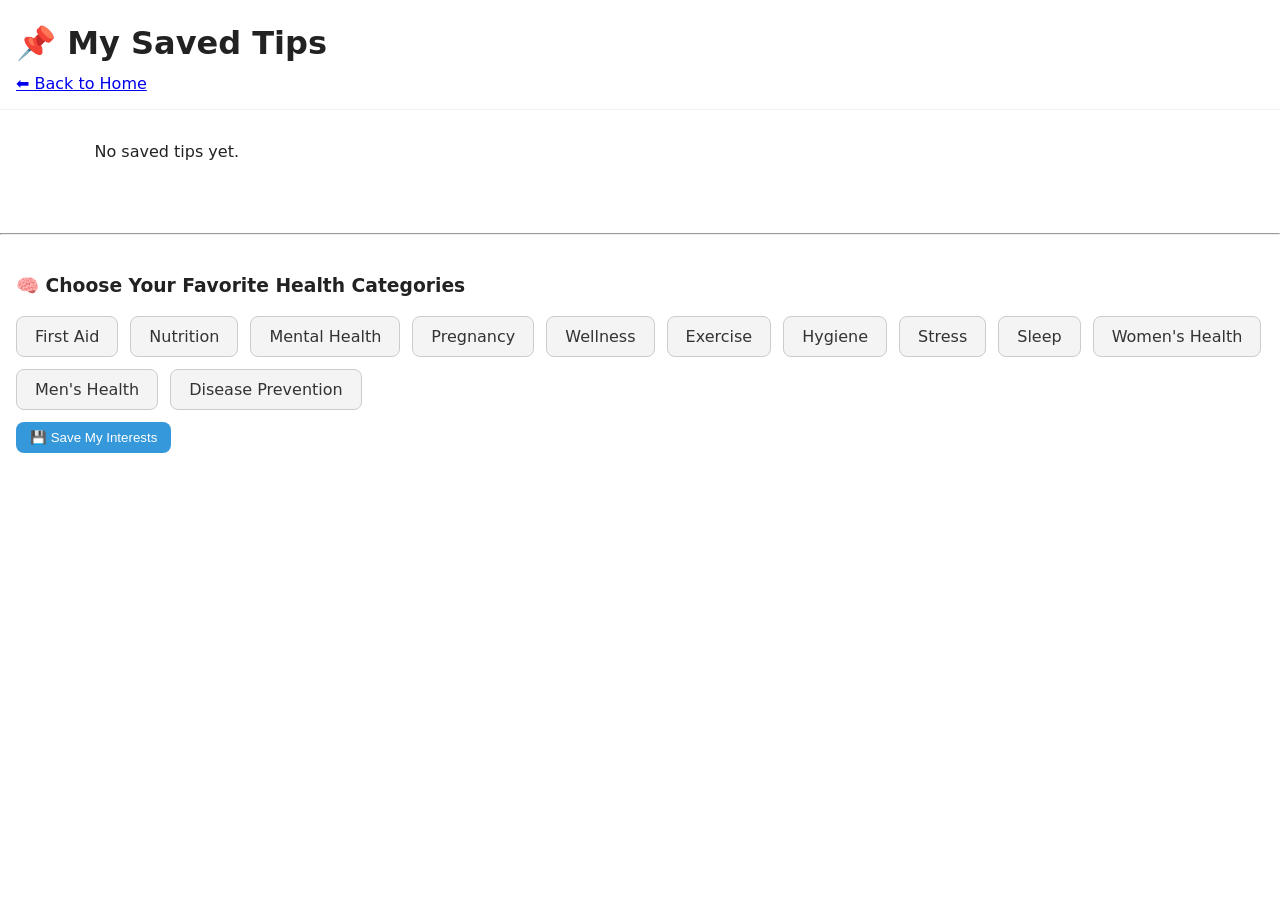
<file: favorites.html>
<!DOCTYPE html>
<html lang="en">
<head>
  <meta charset="UTF-8"/>
  <meta name="viewport" content="width=device-width, initial-scale=1.0"/>
  <title>LiteLife — My Saved Tips</title>
  <link rel="stylesheet" href="style.css"/>
</head>
<body>
  <header>
    <h1>📌 My Saved Tips</h1>
    <a href="index.html">⬅ Back to Home</a>
  </header>

  <main id="savedTipsContainer" class="grid"></main>

  <hr style="margin: 40px 0;" />

  <h3 style="padding: 0 16px;">🧠 Choose Your Favorite Health Categories</h3>
  <div class="category-list" id="categoryList" style="display:flex; flex-wrap:wrap; gap:12px; margin: 12px 16px;"></div>
  <button onclick="saveFavorites()" class="btn info" style="margin: 0 16px 24px;">💾 Save My Interests</button>

  <script src="data.js"></script>
  <script>
    // Render saved tips
    const savedTipsContainer = document.getElementById("savedTipsContainer");
    const savedIds = JSON.parse(localStorage.getItem("savedTips")) || [];
    const savedTips = healthTips.filter(t => savedIds.includes(t.id))
      .concat((JSON.parse(localStorage.getItem("userTips")) || []).filter(t => savedIds.includes(t.id)));

    if (savedTips.length === 0) {
      savedTipsContainer.innerHTML = "<p style='text-align:center; width:100%'>No saved tips yet.</p>";
    } else {
      savedTips.forEach(tip => {
        const card = document.createElement("div");
        card.className = "card";
        card.innerHTML = `<h2>${tip.title}</h2><p>${tip.content}</p>`;
        savedTipsContainer.appendChild(card);
      });
    }

    // Category favorites
    const categories = [
      "First Aid","Nutrition","Mental Health","Pregnancy","Wellness","Exercise",
      "Hygiene","Stress","Sleep","Women's Health","Men's Health","Disease Prevention"
    ];
    const categoryList = document.getElementById("categoryList");
    const savedFavorites = JSON.parse(localStorage.getItem("favoriteCategories")) || [];

    categories.forEach(cat => {
      const div = document.createElement("div");
      div.className = "category-item";
      div.textContent = cat;
      div.style.padding = "10px 18px";
      div.style.borderRadius = "8px";
      div.style.background = savedFavorites.includes(cat) ? "#2ecc71" : "#f4f4f4";
      div.style.cursor = "pointer";
      div.style.transition = "0.2s";
      div.style.userSelect = "none";
      div.style.color = savedFavorites.includes(cat) ? "white" : "#333";
      div.style.border = "1px solid #ccc";

      div.addEventListener("click", () => {
        const selected = div.classList.toggle("selected");
        div.style.background = selected ? "#2ecc71" : "#f4f4f4";
        div.style.color = selected ? "white" : "#333";
      });

      if (savedFavorites.includes(cat)) div.classList.add("selected");
      categoryList.appendChild(div);
    });

    function saveFavorites() {
      const selected = Array.from(document.querySelectorAll(".category-item.selected")).map(el => el.textContent);
      localStorage.setItem("favoriteCategories", JSON.stringify(selected));
      alert("✅ Your favorite categories are saved!");
    }
  </script>
  <script src="themeManager.js"></script>
</body>
</html>
</file>
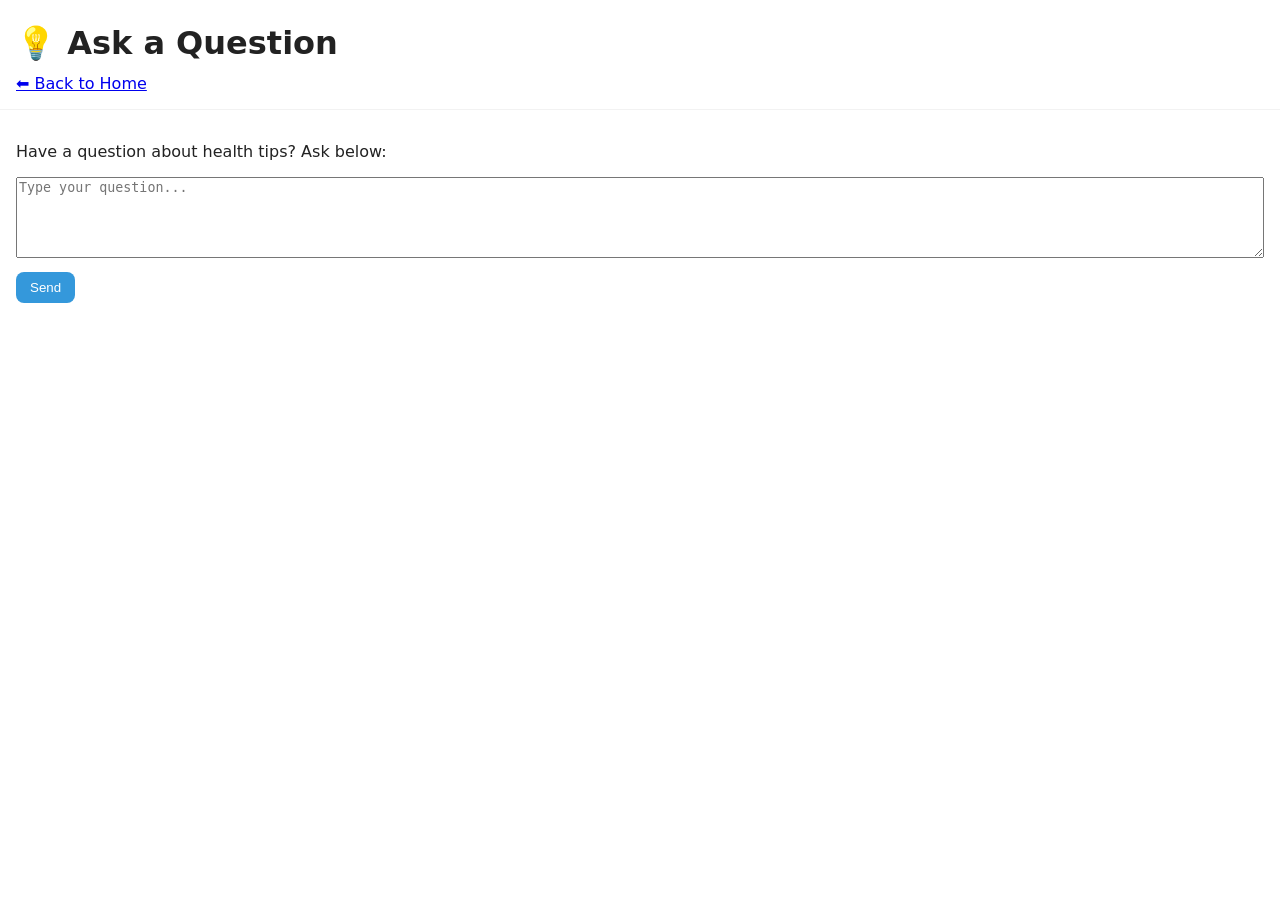
<file: help.html>
<!DOCTYPE html>
<html lang="en">
<head>
  <meta charset="UTF-8"/>
  <meta name="viewport" content="width=device-width, initial-scale=1.0"/>
  <title>LiteLife — Help</title>
  <link rel="stylesheet" href="style.css"/>
</head>
<body>
  <header>
    <h1>💡 Ask a Question</h1>
    <a href="index.html">⬅ Back to Home</a>
  </header>

  <main style="padding: 16px;">
    <p>Have a question about health tips? Ask below:</p>
    <textarea id="helpQuestion" rows="5" placeholder="Type your question..." style="width:100%;"></textarea>
    <div style="margin-top: 10px;">
      <button id="sendQuestion" class="btn info">Send</button>
    </div>
    <p id="helpStatus" style="margin-top:10px;"></p>
  </main>

  <script>
    document.getElementById("sendQuestion").addEventListener("click", () => {
      const q = document.getElementById("helpQuestion").value.trim();
      if(!q) return;
      localStorage.setItem("lastHelpQuestion", q);
      document.getElementById("helpStatus").textContent = "✅ Your question has been saved. We'll improve this later!";
      document.getElementById("helpQuestion").value = "";
    });
  </script>
  <script src="themeManager.js"></script>
</body>
</html>
</file>
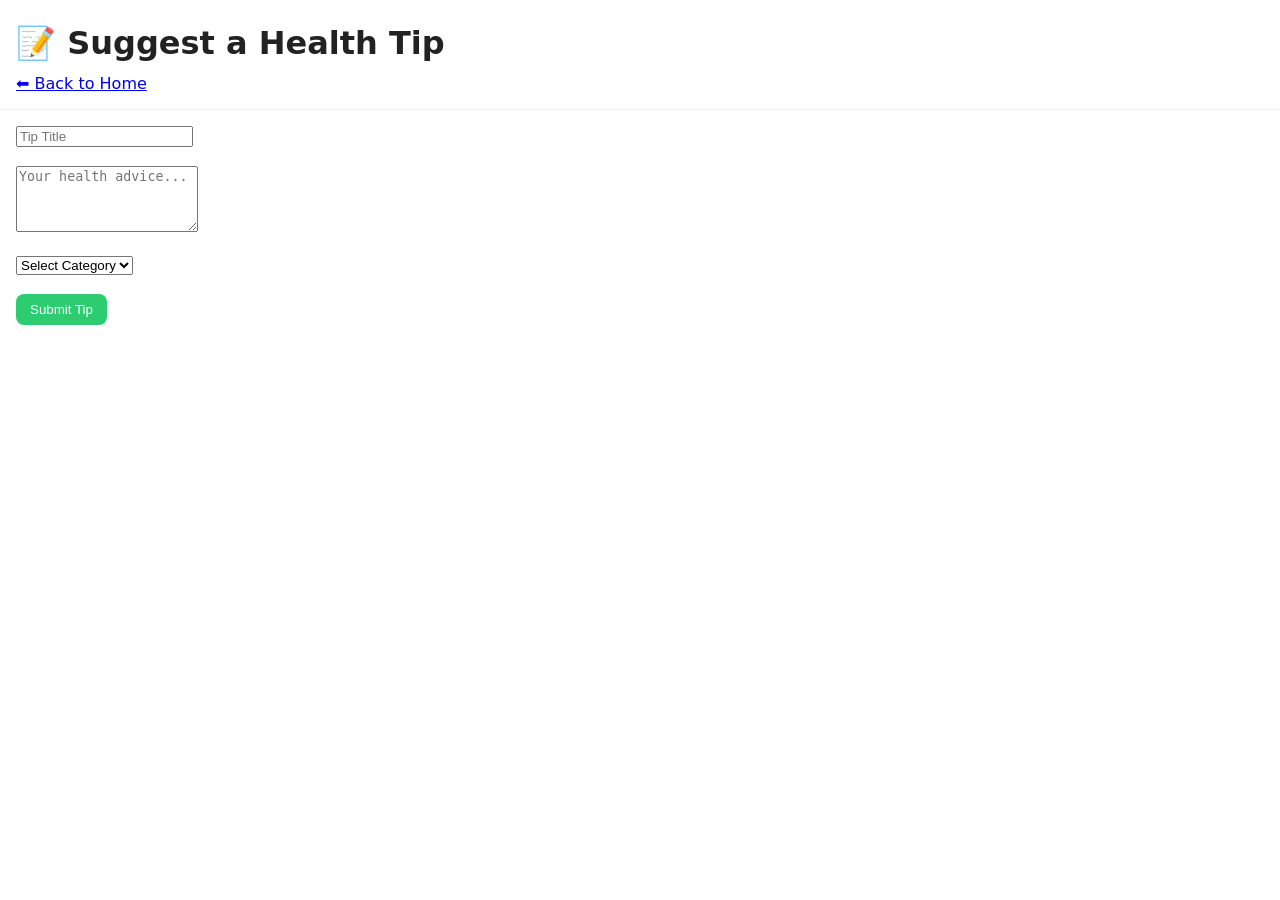
<file: suggest.html>
<!DOCTYPE html>
<html lang="en">
<head>
  <meta charset="UTF-8"/>
  <meta name="viewport" content="width=device-width, initial-scale=1.0"/>
  <title>Suggest a Tip — LiteLife</title>
  <link rel="stylesheet" href="style.css"/>
</head>
<body>
  <header>
    <h1>📝 Suggest a Health Tip</h1>
    <a href="index.html">⬅ Back to Home</a>
  </header>

  <main style="padding: 16px;">
    <form id="tipForm">
      <input type="text" id="tipTitle" placeholder="Tip Title" required /><br/><br/>
      <textarea id="tipContent" placeholder="Your health advice..." rows="4" required></textarea><br/><br/>
      <select id="tipCategory" required>
        <option value="" disabled selected>Select Category</option>
        <option value="First Aid">First Aid</option>
        <option value="Pregnancy">Pregnancy</option>
        <option value="Nutrition">Nutrition</option>
        <option value="Mental Health">Mental Health</option>
      </select><br/><br/>
      <button type="submit" class="btn success">Submit Tip</button>
    </form>
    <p id="msg" style="margin-top:15px;"></p>
  </main>

  <script>
    const form = document.getElementById("tipForm");
    const msg  = document.getElementById("msg");

    form.addEventListener("submit", function(e){
      e.preventDefault();
      const title = document.getElementById("tipTitle").value.trim();
      const content = document.getElementById("tipContent").value.trim();
      const category = document.getElementById("tipCategory").value;
      if(!title || !content || !category) return;

      const newTip = { id: Date.now(), title, content, category };

      let userTips = JSON.parse(localStorage.getItem("userTips")) || [];
      userTips.push(newTip);
      localStorage.setItem("userTips", JSON.stringify(userTips));

      msg.textContent = "✅ Your tip has been saved successfully!";
      form.reset();
    });
  </script>
  <script src="themeManager.js"></script>
</body>
</html>
</file>
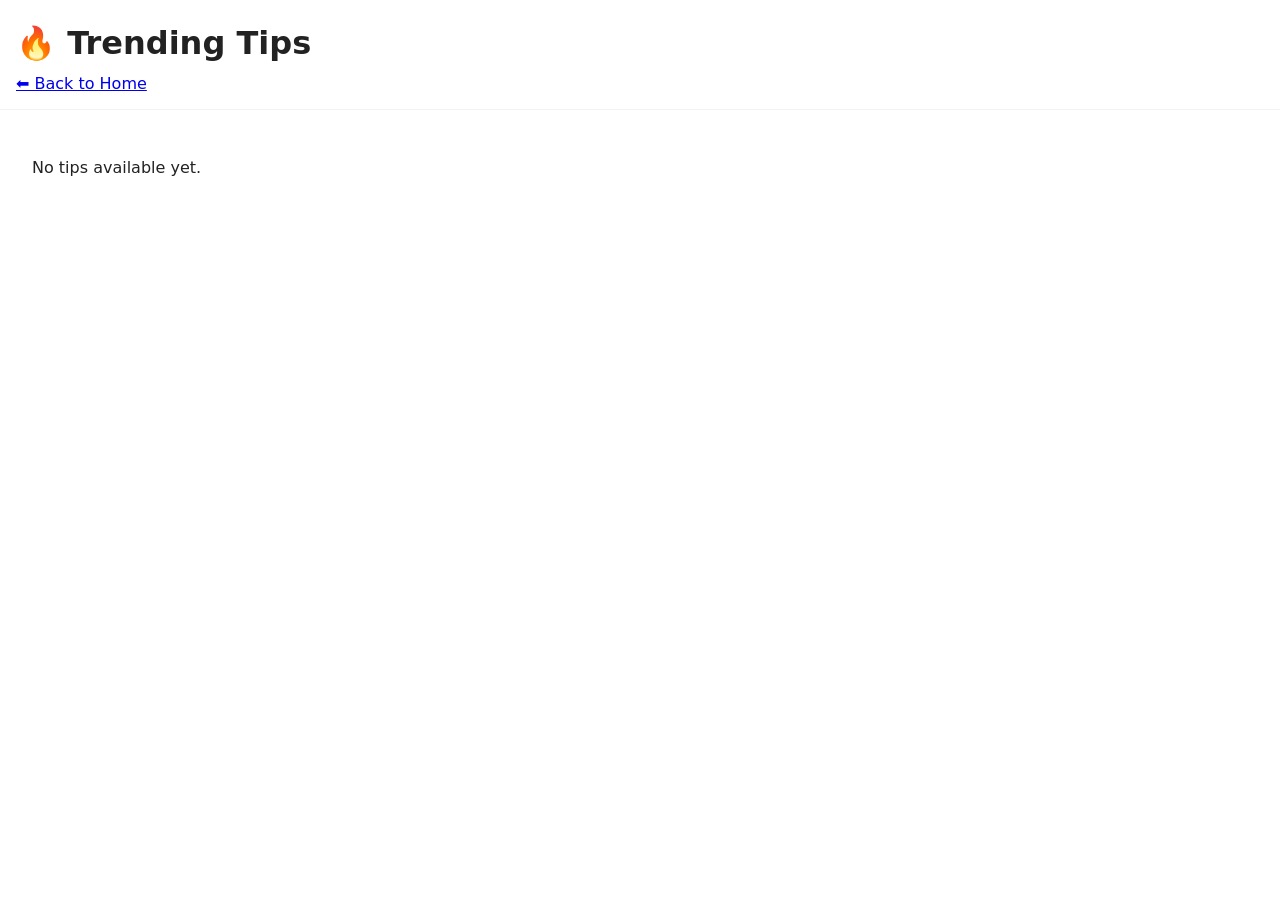
<file: trending.html>
<!DOCTYPE html>
<html lang="en">
<head>
  <meta charset="UTF-8"/>
  <meta name="viewport" content="width=device-width, initial-scale=1.0"/>
  <title>Trending Tips — LiteLife</title>
  <link rel="stylesheet" href="style.css"/>
</head>
<body>
  <header>
    <h1>🔥 Trending Tips</h1>
    <a href="index.html">⬅ Back to Home</a>
  </header>

  <main id="trending-container" class="grid"></main>

  <script>
    function computeTrendingScore(m){
      if(!m) return 0;
      const recencyBoost = Math.max(1, 1 + (Date.now() - m.lastSeenAt) / (1000*60*60*24) * (-0.05));
      return Math.round((m.views*1 + m.likes*3 + m.saves*2) * recencyBoost);
    }

    function renderTrendingTips(){
      const userTips = JSON.parse(localStorage.getItem("userTips")) || [];
      const tipMetrics = JSON.parse(localStorage.getItem("tipMetrics")) || {};
      const all = (window.healthTips || []).concat(userTips);

      all.forEach(t => { t.trendingScore = computeTrendingScore(tipMetrics[t.id]); });
      all.sort((a,b) => (b.trendingScore || 0) - (a.trendingScore || 0));

      const container = document.getElementById("trending-container");
      container.innerHTML = all.length
        ? all.map(t => `
          <div class="card">
            <h2>${t.title}</h2>
            <p>${t.content}</p>
            <small>Category: ${t.category || "—"} • 🔥 Score: ${t.trendingScore || 0}</small>
          </div>
        `).join("")
        : `<p style="padding:16px;">No tips available yet.</p>`;
    }
  </script>

  <script src="data.js"></script>
  <script>document.addEventListener("DOMContentLoaded", renderTrendingTips);</script>
  <script src="themeManager.js"></script>
</body>
</html>
</file>
<file: style.css>
:root {
  --bg: #ffffff;
  --text: #222;
  --card: #f7f7f7;
  --accent: #3498db;
  --chip: #eeeeee;
  --chip-active: #3498db;
  --chip-active-text: #fff;
  --danger: #e74c3c;
  --success: #2ecc71;
  --warn: #f39c12;
  --shadow: 0 6px 18px rgba(0,0,0,.1);
}
.dark {
  --bg: #121212;
  --text: #e8e8e8;
  --card: #1e1e1e;
  --accent: #5dade2;
  --chip: #2a2a2a;
  --chip-active: #5dade2;
  --chip-active-text: #0d1117;
}

* { box-sizing: border-box; }
html, body { margin: 0; padding: 0; background: var(--bg); color: var(--text); font-family: system-ui, -apple-system, Segoe UI, Roboto, Arial, sans-serif; }

header { padding: 16px; position: sticky; top: 0; background: var(--bg); z-index: 10; border-bottom: 1px solid rgba(0,0,0,.05); }
h1 { margin: 8px 0 12px; }
.quick-links a { margin-right: 12px; text-decoration: none; color: var(--accent); }
.header-actions { text-align: center; margin: 10px 0; }

.btn { padding: 8px 14px; border-radius: 8px; border: none; cursor: pointer; }
.btn.small { padding: 6px 12px; }
.btn.success { background: var(--success); color: #fff; }
.btn.danger  { background: var(--danger); color: #fff; }
.btn.info    { background: var(--accent); color: #fff; }

.grid { display: grid; grid-template-columns: repeat(auto-fill, minmax(240px, 1fr)); gap: 14px; padding: 16px; }
.card { background: var(--card); border-radius: 12px; padding: 14px; box-shadow: var(--shadow); display: flex; flex-direction: column; gap: 10px; }
.card h2 { margin: 0; font-size: 1.1rem; }
.card p { margin: 0 0 8px; opacity: .9; }
.card button { margin-right: 8px; margin-top: 4px; }

.chipbar { display: flex; gap: 8px; flex-wrap: wrap; margin: 12px 0; }
.chip { background: var(--chip); border: none; padding: 8px 12px; border-radius: 999px; cursor: pointer; }
.chip.active { background: var(--chip-active); color: var(--chip-active-text); }

.tip-count { margin: 10px 16px; font-weight: 600; }

.premium-banner { background: #fff0f0; color: #e53935; font-weight: bold; padding: 10px; border-radius: 8px; margin: 10px; text-align: center; }
.premium-banner span { color: #d32f2f; }

/* Modal */
.modal-backdrop { position: fixed; inset: 0; background: rgba(0,0,0,.5); z-index: 999; display: flex; justify-content: center; align-items: center; }
.modal { background: var(--bg); color: var(--text); width: 90%; max-width: 420px; border-radius: 12px; padding: 16px; box-shadow: var(--shadow); }
.modal input, .modal textarea, .modal select { width: 100%; padding: 10px; border-radius: 8px; border: 1px solid #ccc; background: var(--card); color: var(--text); }
.modal-actions { margin-top: 12px; display: flex; gap: 10px; justify-content: flex-end; }

/* Banner */
.banner { text-align: center; padding: 12px; background: linear-gradient(90deg, #edf7ff 0%, #fff 100%); border-bottom: 1px solid rgba(0,0,0,.05); }
#motivationText { transition: opacity .35s ease; }

/* Daily Tip Popup */
.tip-popup { position: fixed; top: 20px; left: 50%; transform: translateX(-50%); background: var(--bg); color: var(--text); border: 2px solid var(--accent); border-radius: 12px; padding: 18px; max-width: 320px; z-index: 1000; box-shadow: var(--shadow); }

/* Toast (Daily Challenge) */
.toast { position: fixed; bottom: 20px; left: 50%; transform: translateX(-50%) translateY(20px); background: var(--card); color: var(--text); border: 1px solid rgba(0,0,0,.1); border-radius: 10px; padding: 12px 16px; z-index: 1100; box-shadow: var(--shadow); opacity: 0; pointer-events: none; transition: opacity .25s, transform .25s; }
.toast.show { opacity: 1; transform: translateX(-50%) translateY(0); }

/* FAB */
.fab-container { position: fixed; bottom: 20px; right: 20px; z-index: 2000; font-family: inherit; }
.fab-button { background:#ff5722; color:#fff; width:56px; height:56px; border-radius:50%; display:flex; align-items:center; justify-content:center; font-size:28px; cursor:pointer; box-shadow:0 6px 18px rgba(0,0,0,0.25); transition:transform .25s; border:none; }
.fab-button:hover { transform: rotate(45deg); }
.fab-options { display:flex; flex-direction:column; gap:8px; align-items:flex-end; margin-bottom:10px; max-height:0; overflow:auto; transition:max-height .28s ease; }
.fab-container.open .fab-options { max-height: calc(70vh); } /* auto-adjust to screen height */
.fab-option { background:#fff; border:none; padding:10px; width:44px; height:44px; border-radius:50%; box-shadow:0 4px 10px rgba(0,0,0,0.12); cursor:pointer; font-size:18px; }

/*Search (your preferred style)*/
.form{ position: relative; }
.form .fa-search{ position: absolute; top:18px; left: 16px; color: #9ca3af; }
.form .left-pan{ position: absolute; right: 10px; top: 8px; border-left: 1px solid #d1d5db; background: transparent; border: none; cursor: pointer; padding: 4px 8px; height: 40px; display: flex; align-items: center; }
.form-input{ height: 55px; text-indent: 38px; border-radius: 10px; width: 100%; border: 1px solid #d1d5db; background: var(--bg); color: var(--text); }
.form-input:focus{ box-shadow: none; outline: 2px solid var(--accent); border: 1px solid transparent; }

.search-wrap { padding: 0 12px; }

/* Goals */
.goals-form { display: flex; gap: 8px; margin-bottom: 10px; }
.goals-form input { flex: 1; }
.goals-list { list-style: none; padding-left: 0; margin: 0; display: grid; gap: 8px; }
.goals-list li { background: var(--card); padding: 10px; border-radius: 8px; display: flex; align-items: center; justify-content: space-between; }
</file>
